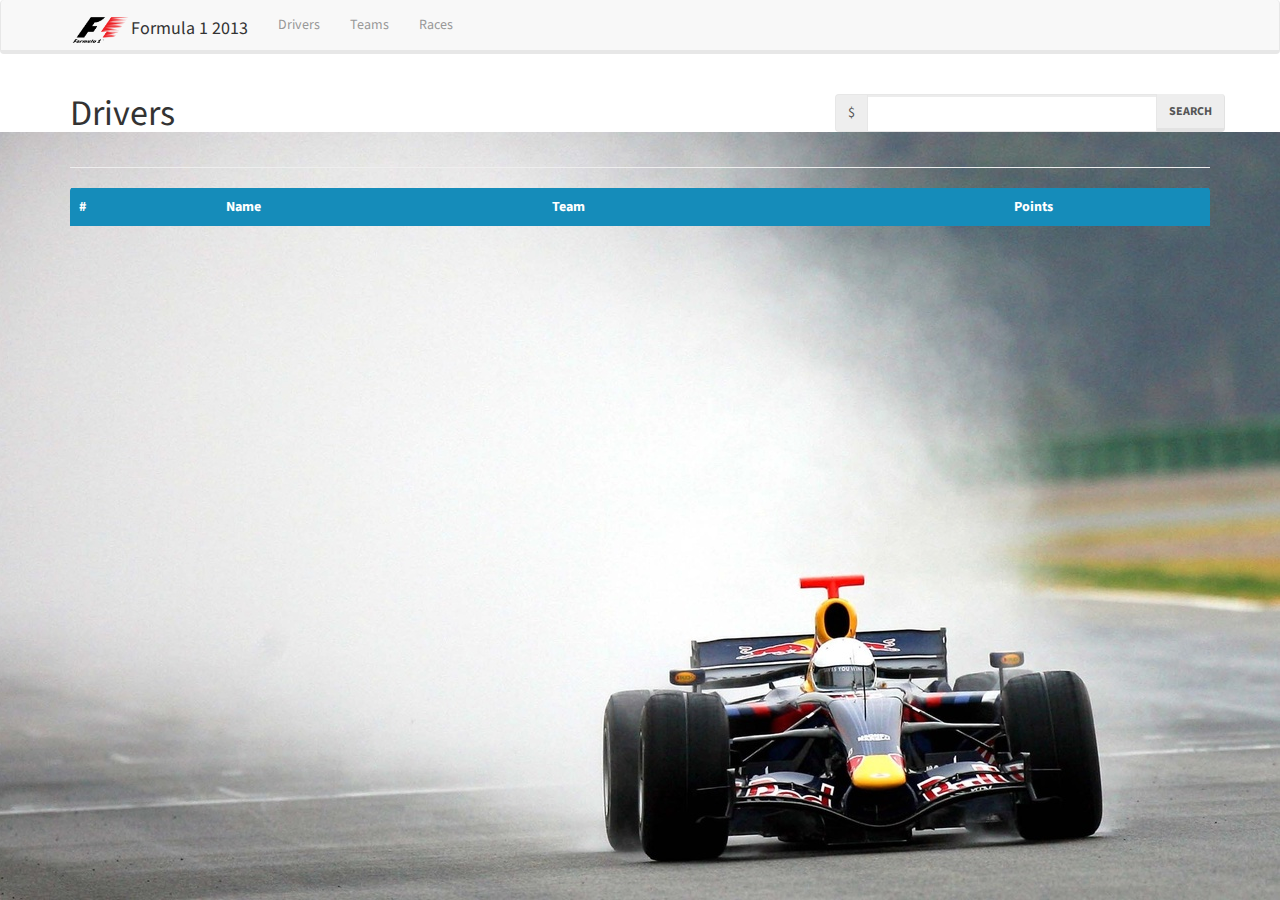
<file: index.html>
<!doctype html>
<html ng-app="Formula">
<head>
	<meta charset="utf-8">
	<title>Formula 1 2013</title>
	<link rel="stylesheet" href="css/bootstrap-theme-min.css">
	<link rel="stylesheet" href="css/style.css">
</head>

<body>

	<div class="navbar navbar-default">
      <div class="container">
        <div class="navbar-header">
          <a class="navbar-brand" href="#/drivers"><img alt="" src="images/logo.png" height="30"/>Formula 1 2013</a>
          <button data-target="#navbar-main" data-toggle="collapse" type="button" class="navbar-toggle">
            <span class="icon-bar"></span>
            <span class="icon-bar"></span>
            <span class="icon-bar"></span>
          </button>
        </div>
        <div id="navbar-main" class="navbar-collapse collapse">
          <ul class="nav navbar-nav">
            
            <li>
              <a href="#/drivers">Drivers</a>
            </li>
            <li>
              <a href="#/teams">Teams</a>
            </li>
            <li>
              <a href="#/races">Races</a>
            </li>
            
          </ul>

        </div>
      </div>
    </div>

	<div class="container" ng-view>

	</div>
	<script src="js/lib/angular.min.js" ></script>
	<script src="js/lib/angular-route.min.js" ></script>
	<script src="js/app.js" ></script>
	<script src="js/controllers/driversController.js" ></script>
	<script src="js/controllers/teamsController.js" ></script>
  <script src="js/controllers/racesController.js" ></script>
</body>
</html>
</file>
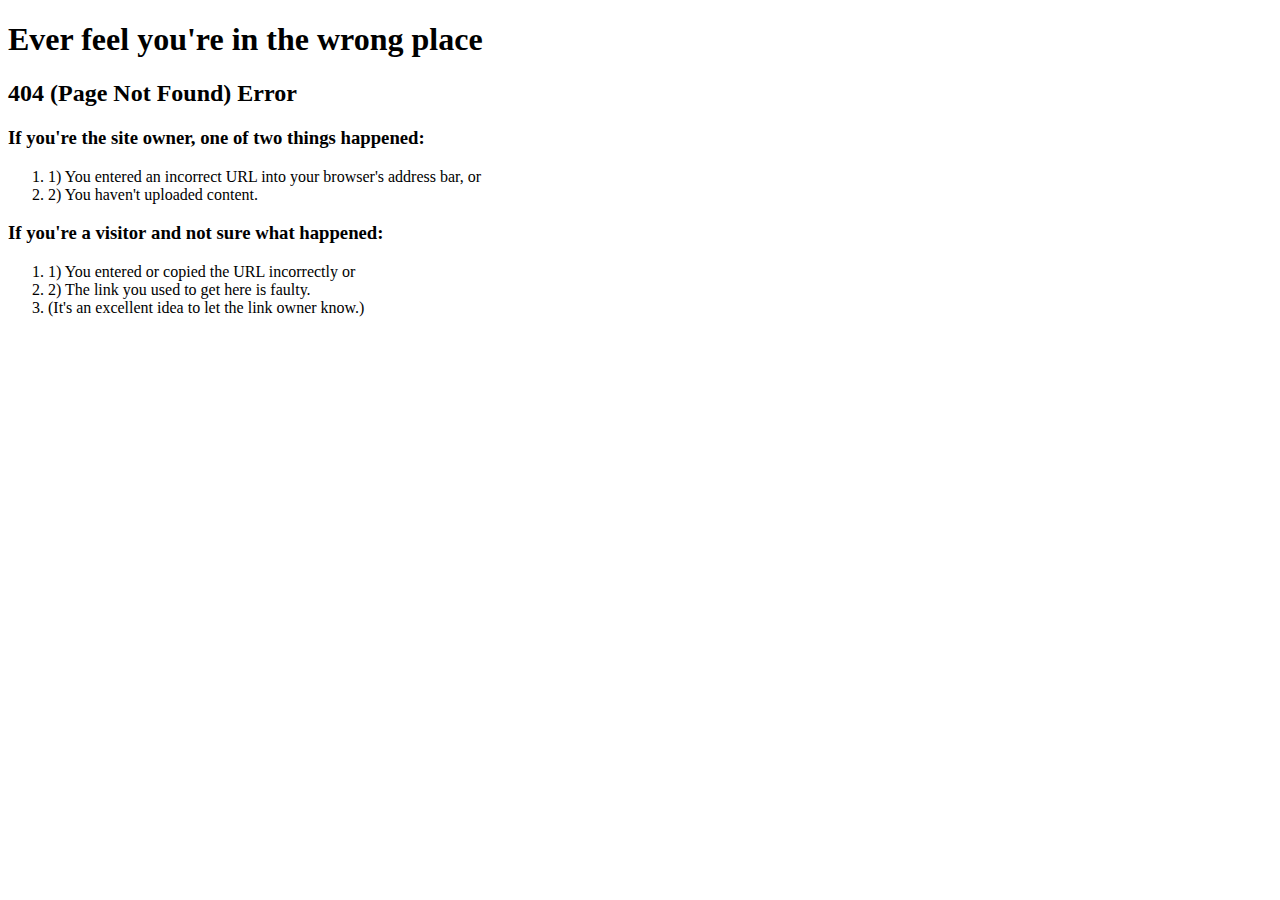
<file: images/teams/marussia.htm>
<!DOCTYPE html PUBLIC "-//W3C//DTD XHTML 1.0 Transitional//EN" "http://www.w3.org/TR/xhtml1/DTD/xhtml1-transitional.dtd">
<html xmlns="http://www.w3.org/1999/xhtml">

<head>
<meta http-equiv="Content-Type" content="text/html; charset=utf-8" />
<title>404 (Page Not Found) Error - Ever feel like you're in the wrong place?</title>

<link href="http://p3nlhclust404.shr.prod.phx3.secureserver.net/SharedContent/404-etc-styles.css" rel="stylesheet" type="text/css" media="screen" />

</head>

<body>

	<div class="body-404">
		<h1>
			<span>Ever feel you're in the wrong place</span>
		</h1>
		
		<div class="info-container">
			<div class="inner-border clear-fix">
				<h2 class="info-top">
					404 (Page Not Found) Error
				</h2>
				
				<div class="site-owner-404">
					<h3>If you're the <strong>site owner,</strong> one of two things happened:</h3>
					<ol>
						<li>
							1) You entered an incorrect URL into your browser's address bar, or
						</li>
						<li>
							2) You haven't uploaded content.
						</li>
					</ol>
				</div>
				
				<div class="site-visitor-404">
					<h3>If you're a <strong>visitor</strong> and not sure what happened:</h3>
					<ol>
						<li>
							1) You entered or copied the URL incorrectly or
						</li>
						<li>
							2) The link you used to get here is faulty.
						</li>
						<li class="last">
							(It's an excellent idea to let the link owner know.)
						</li>
					</ol>
				</div>
			</div>
		</div>
	</div>

</body>
</html>
</file>
<file: css/style.css>
body{
	background: url(../images/bg.jpg) no-repeat bottom right fixed ;
}

.search-filter{
	margin-bottom: 10px;
    margin-top: 20px;
}
table tr td a{
	font-weight: bold;
	text-decoration: none !important;
	padding-left: 5px;
}
table tr th{
	background-color: #158cba !important;
	color: #fff;
}
table tr th a{
	color: #fff !important;
	text-decoration: none  !important;
}
table{
	border-top-left-radius: 3px;
	border-top-right-radius: 3px;
	border-bottom: 1px solid #158cba;
	border-left: 1px solid #158cba;
	border-right: 1px solid #158cba;
	border-collapse: separate;
	
}
.even-tr td{
	background-color: rgba(245, 252, 255, 0.97) !important;
	border-top: 1px solid #E3F7FF !important;
	border-bottom: 1px solid #E3F7FF !important;
}
tr{
  -webkit-transition: all 0.3s ease-out;
  -moz-transition: all 0.3s ease-out;
  -o-transition: all 0.3s ease-out;
  transition: all 0.3s ease-out;
  
}
td{
	background: rgba(255,255,255,0.97);
	border-left: 1px solid #158cba;
}
tr:hover{
	-webkit-transform: scale(1.2);
  	-moz-transform: scale(1.2);
 	-ms-transform: scale(1.2);
  	transform: scale(1.03);
  	outline: 1px solid #158cba;
}
</file>
